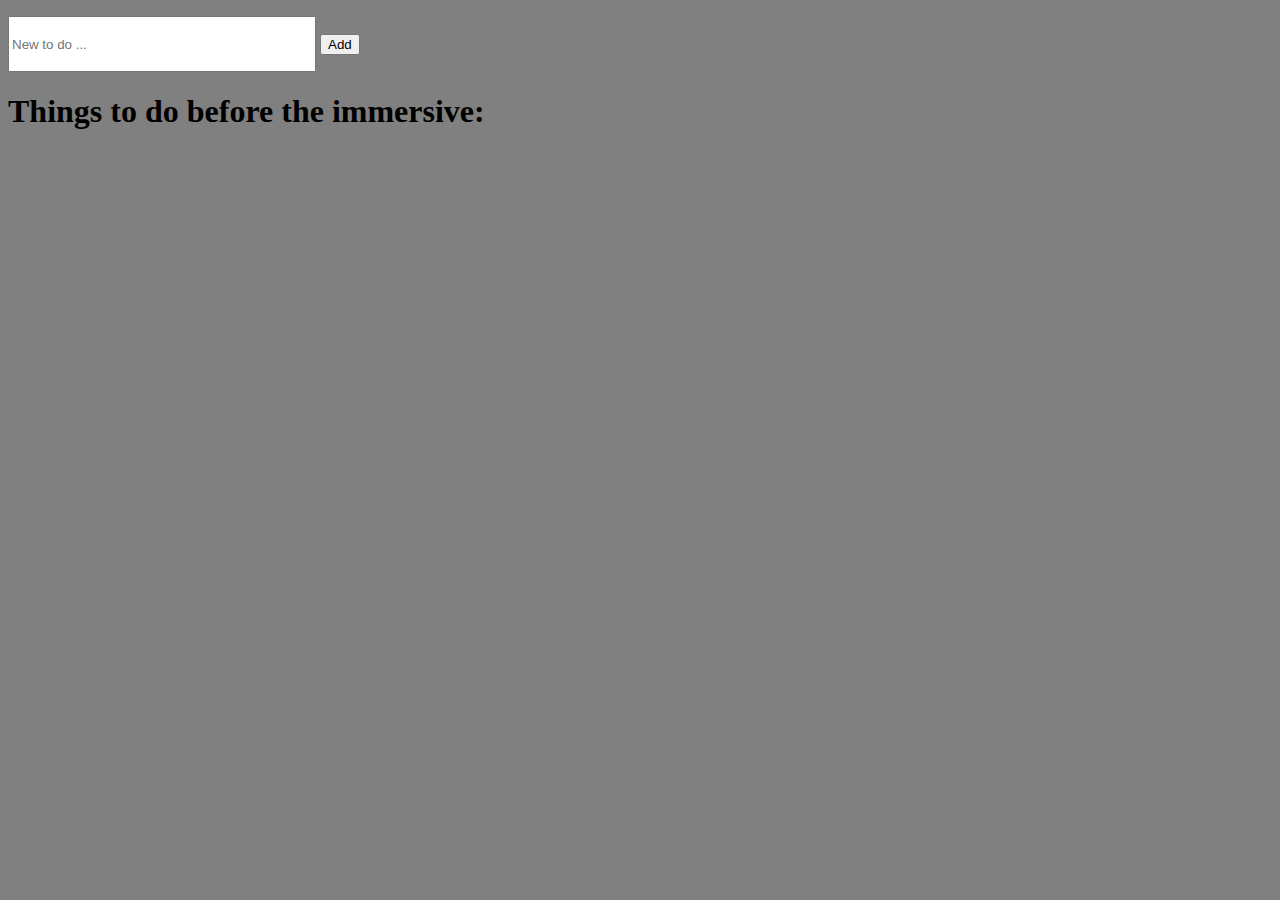
<file: Part 3/index.html>
<!DOCTYPE html>
<html>
    <head>
        <title> To Do List</title>
        <link rel="stylesheet" type="text/css" href="css_style.css">
        <script src="https://ajax.googleapis.com/ajax/libs/jquery/3.1.1/jquery.min.js"></script>
    </head>
<body>
    <div class="toDoDiv">
        <p>
            <input type="text" id="inputToDO" class="textinput" placeholder="New to do ... " />
            <button id="addBtn" class="btnSend"> Add</button>
        </p>
        <h1 class="header">Things to do before the immersive:</h1>
        <ul>
            
        </ul>
    
    </div>

    <script>
        $(document).ready(function(){
    $("#addBtn").click(function(){
        $("ul").append(" <li>hello</i>.");
    });
});




//        $(document).ready(function(){

//     $("#addBtn").click(function(){
//         $("inputToDO").val().text("hello");
//     });
// });

    </script>
</body>
</file>
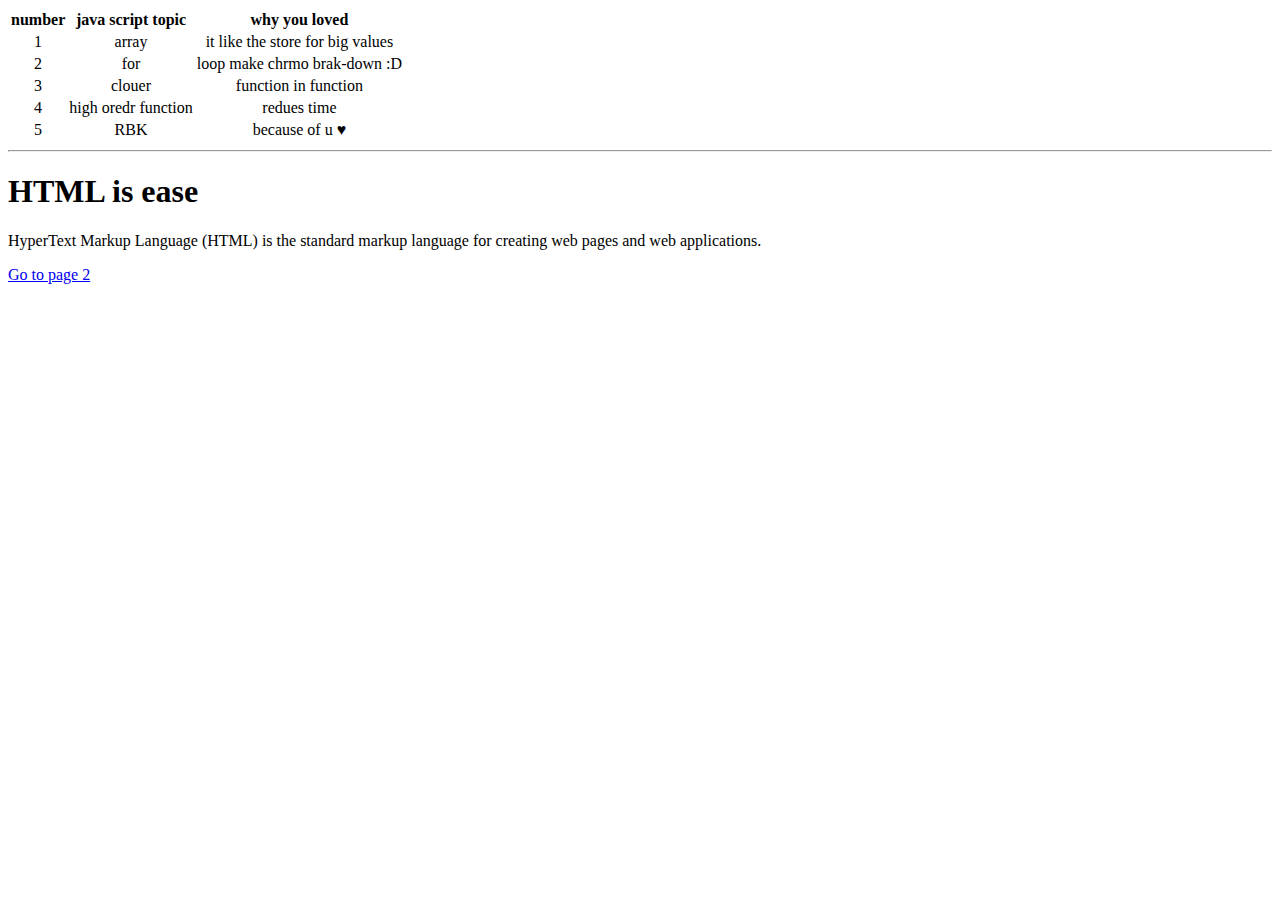
<file: Part 3/html_ahmadAlmaradni.html>
<!DOCTYPE html>
<html>
<head>
	<title>My Final Assessment</title>
</head>
<body>

<table style=" text-align: center">
	<tr style="font-weight: bold "">
		<th>number</th>
		<th>java script topic</th>
		<th>why you loved</th>
	</tr>

	<tr>
		<td>1</td>
	    <td>array</td>
		<td>it like the store for big values</td>
	</tr>

	<tr>
		<td>2</td>
	    <td>for</td>
		<td>loop make chrmo brak-down :D</td>
	</tr>

	<tr>
		<td>3</td>
	    <td>clouer</td>
		<td>function in function</td>
	</tr>

	<tr>
		<td>4</td>
	    <td>high oredr function</td>
		<td>redues time</td>
	</tr>

	<tr>
		<td>5</td>
	    <td>RBK</td>
		<td>because of u ♥</td>
	</tr>
</table>
<hr>

<div id="myinfo"></div>
<h1>HTML is ease</h1>
<p>HyperText Markup Language (HTML) is the standard markup language for creating web pages and web applications.</p>


<a href="page2.html">Go to page 2</a>



</body>
</html>
</file>
<file: Part 3/css_style.css>
body {
	background-color: gray
}

.header {
	font-family: Georgia;
}

#inputToDO {
	width: 300px;
	height: 50px;
}
</file>
